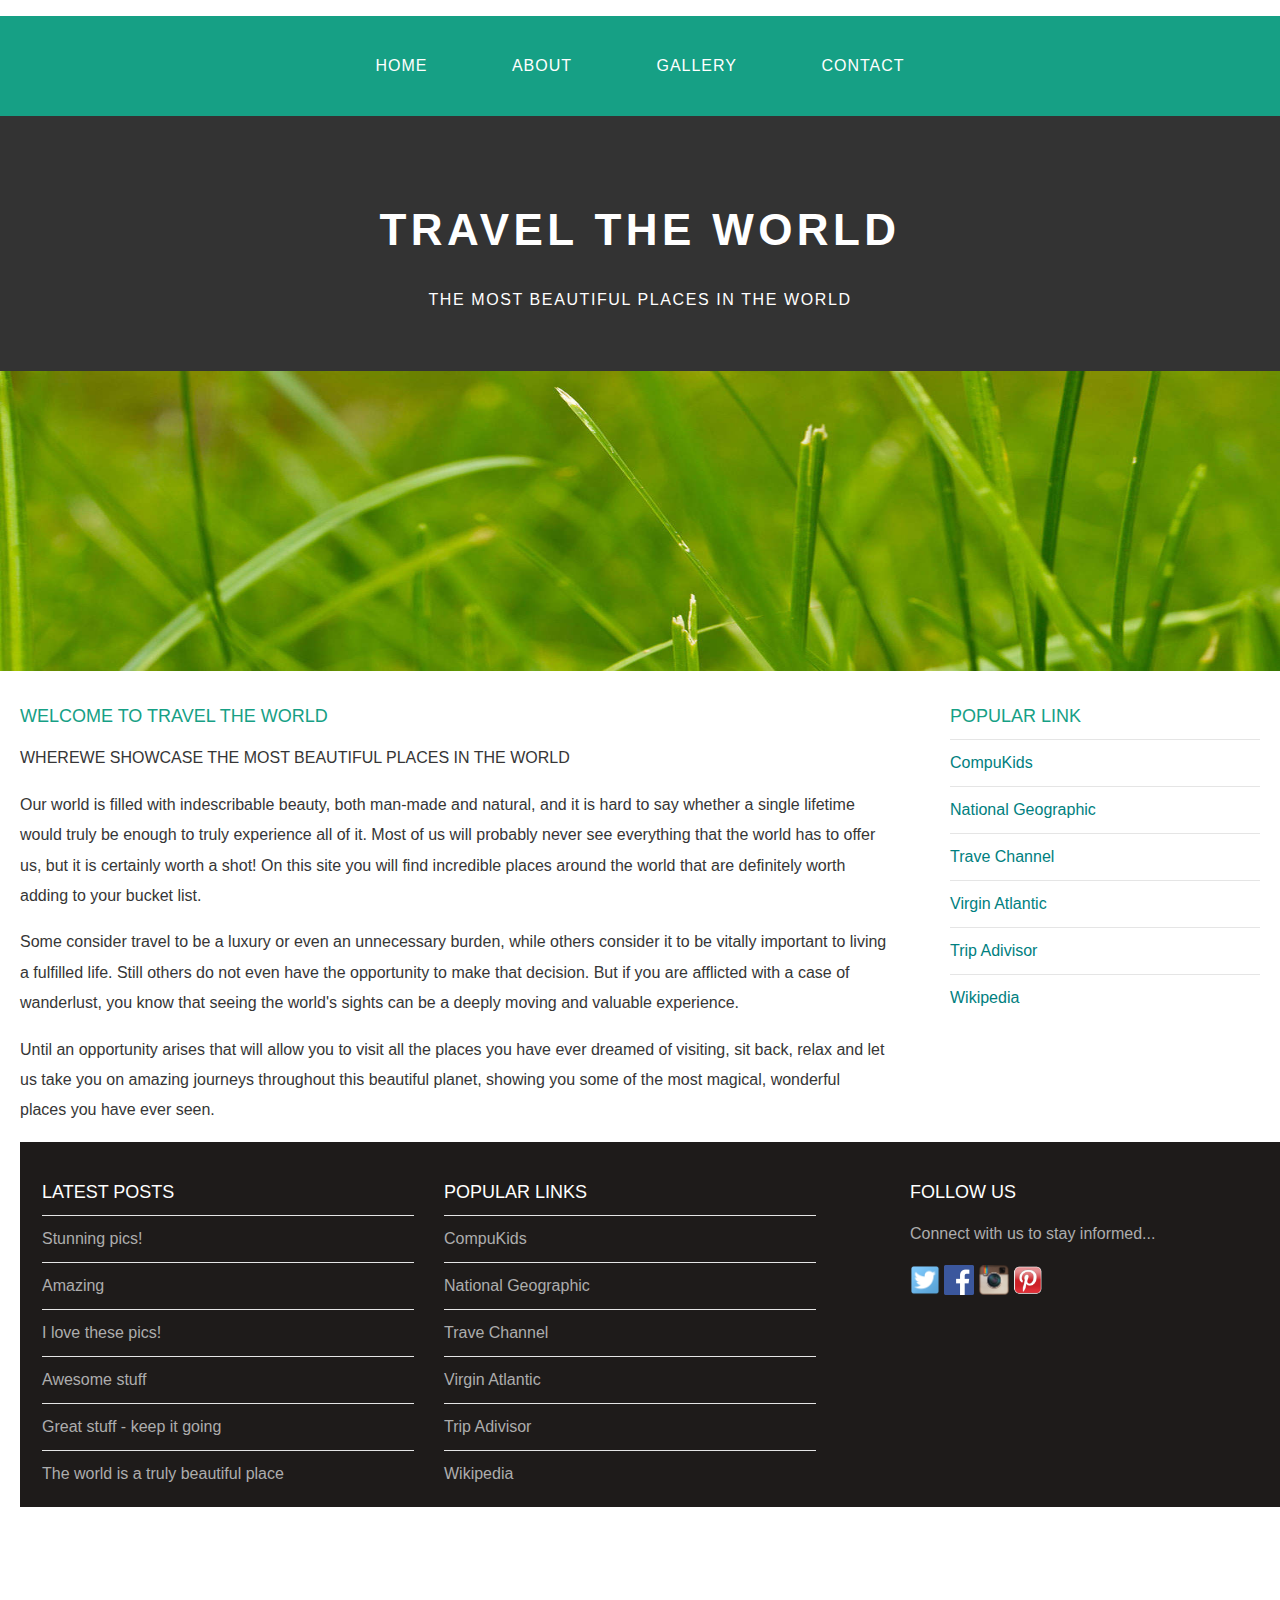
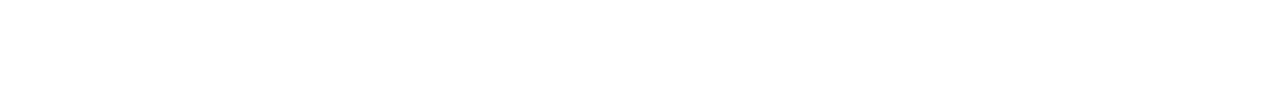
<file: index.html>
<!DOCTYPE html>
<html>
    <head>
        <title>TRAVEL THE WORLD</title>
        <link rel="stylesheet" href="style.css"/>
    </head>
    
    <body>
        <div id="menu">
            <ul>
                <li><a href="#">HOME</a></li>
                <li><a href="about.html">About</a></li>
                <li><a href="gallery.html">Gallery</a></li>
                <li><a href="contact.html">Contact</a></li>
            </ul>
        </div>
        <div id="header">
            <h1>TRAVEL THE WORLD</h1>
            <p>THE MOST BEAUTIFUL PLACES IN THE WORLD</p>
        </div>
        <div id="banner">
            <img src="images/pic01.jpg"/>
        </div>
        
        <div id="page">
            
            <div id="content">
                <h2>Welcome to Travel The World</h2>
                <p>WHEREWE SHOWCASE THE MOST BEAUTIFUL PLACES IN THE WORLD </p>
                <p>Our world is filled with indescribable beauty, both man-made and natural, and it is hard to say whether a single lifetime would truly be enough to truly experience all of it. Most of us will probably never see everything that the world has to offer us, but it is certainly worth a shot! On this site you will find incredible places around the world that are definitely worth adding to your bucket list.</p>
                <p>Some consider travel to be a luxury or even an unnecessary burden, while others consider it to be vitally important to living a fulfilled life. Still others do not even have the opportunity to make that decision. But if you are afflicted with a case of wanderlust, you know that seeing the world's sights can be a deeply moving and valuable experience.</p>
                <p>Until an opportunity arises that will allow you to visit all the places you have ever dreamed of visiting, sit back, relax and let us take you on amazing journeys throughout this beautiful planet, showing you some of the most magical, wonderful places you have ever seen.</p>
                
            </div>
            
            <div id="sidebar">
                <h2>Popular Link</h2>
                <ul class="styled">
                 <li><a href="http://www.compukids.me">CompuKids</a></li>
                 <li><a href="http://www.nationalgeographic.com/">National Geographic</a></li>
                 <li><a href="http://www.travelchannel.com/">Trave Channel</a></li>
                 <li><a href="http://www.virgin-atlantic.com/us/en.html">Virgin Atlantic</a></li>
                 <li><a href="http://www.tripadvisor.com">Trip Adivisor</a></li>
                 <li><a href="https://en.wikipedia.org/wiki/Main_Page">Wikipedia</a></li>
</ul>
            
            </div>
            <div id="footer">
                <div id="box1">
                    <h2>Latest Posts</h2>
                    <ul class="styled">
                     <li><a href="#">Stunning pics!</a></li>
                     <li><a href="#">Amazing</a></li>
                     <li><a href="#">I love these pics!</a></li>
                     <li><a href="#">Awesome stuff</a></li>
                     <li><a href="#">Great stuff - keep it going</a></li>
                    <li><a href="#">The world is a truly beautiful place</a></li>
                    </ul>
                
                </div>
                
                <div id="box2">
                    <h2>Popular links</h2>
                    <ul class="styled">
                    <li><a href="http://www.compukids.me">CompuKids</a></li>
                  <li><a href="http://www.nationalgeographic.com/">National Geographic</a></li>
                  <li><a href="http://www.travelchannel.com/">Trave Channel</a></li>
                 <li><a href="http://www.virgin-atlantic.com/us/en.html">Virgin Atlantic</a></li>
                 <li><a href="http://www.tripadvisor.com">Trip Adivisor</a></li>
                 <li><a href="https://en.wikipedia.org/wiki/Main_Page">Wikipedia</a></li>
                  </ul>
                
                </div>
                
                <div id="box3">
                    
                    <h2>Follow Us</h2>
                    <p>Connect with us to stay informed...</p>
                    <a href="#"><img src="images/twitter.png" height="30"/></a>
                    <a href="#"><img src="images/facebook.png" height="30"/></a>
                    <a href="#"><img src="images/instagram.png" height="30"/></a>
                    <a href="#"><img src="images/pinterest.png" height="30"/></a>
                
                </div>
            
            </div>
            <div id="copyright">
                <p>&copy; All Right Reserved | Designed By Bill</p>
            
            </div>
        
        </div>
    
    </body>

</html>
</file>
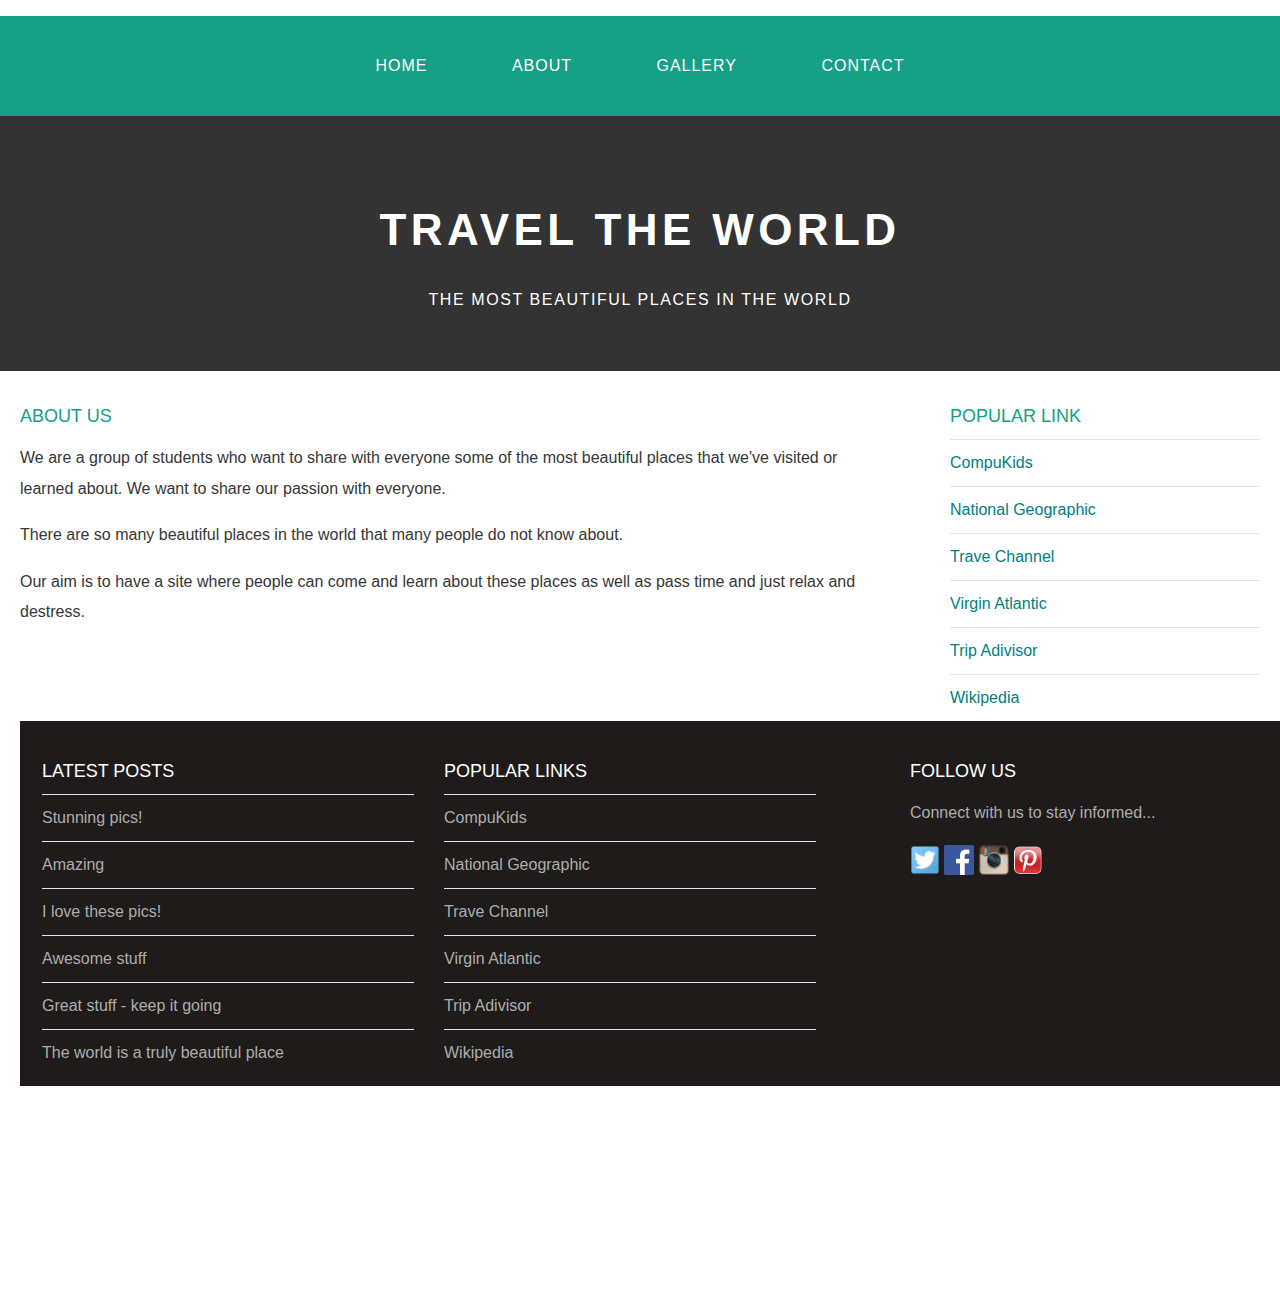
<file: about.html>
<!DOCTYPE html>
<html>
    <head>
        <title>TRAVEL THE WORLD</title>
        <link rel="stylesheet" href="style.css"/>
    </head>
    
    <body>
        <div id="menu">
            <ul>
                <li><a href="index.html">HOME</a></li>
                <li><a href="">About</a></li>
                <li><a href="gallery.html">Gallery</a></li>
                <li><a href="contact.html">Contact</a></li>
            </ul>
        </div>
        <div id="header">
            <h1>TRAVEL THE WORLD</h1>
            <p>THE MOST BEAUTIFUL PLACES IN THE WORLD</p>
        </div>
        
        
        <div id="page">
            
            <div id="content">
                <h2>About Us</h2>
                <p>We are a group of students who want to share with everyone some of the most beautiful places that we've visited or learned about. We want to share our passion with everyone.</p>
                <p>There are so many beautiful places in the world that many people do not know about. </p>
                <p>Our aim is to have a site where people can come and learn about these places as well as pass time and just relax and destress. </p>
            </div>
            
            <div id="sidebar">
                <h2>Popular Link</h2>
                <ul class="styled">
                 <li><a href="http://www.compukids.me">CompuKids</a></li>
                 <li><a href="http://www.nationalgeographic.com/">National Geographic</a></li>
                 <li><a href="http://www.travelchannel.com/">Trave Channel</a></li>
                 <li><a href="http://www.virgin-atlantic.com/us/en.html">Virgin Atlantic</a></li>
                 <li><a href="http://www.tripadvisor.com">Trip Adivisor</a></li>
                 <li><a href="https://en.wikipedia.org/wiki/Main_Page">Wikipedia</a></li>
</ul>
            
            </div>
            <div id="footer">
                <div id="box1">
                    <h2>Latest Posts</h2>
                    <ul class="styled">
                     <li><a href="#">Stunning pics!</a></li>
                     <li><a href="#">Amazing</a></li>
                     <li><a href="#">I love these pics!</a></li>
                     <li><a href="#">Awesome stuff</a></li>
                     <li><a href="#">Great stuff - keep it going</a></li>
                    <li><a href="#">The world is a truly beautiful place</a></li>
                    </ul>
                
                </div>
                
                <div id="box2">
                    <h2>Popular links</h2>
                    <ul class="styled">
                    <li><a href="http://www.compukids.me">CompuKids</a></li>
                  <li><a href="http://www.nationalgeographic.com/">National Geographic</a></li>
                  <li><a href="http://www.travelchannel.com/">Trave Channel</a></li>
                 <li><a href="http://www.virgin-atlantic.com/us/en.html">Virgin Atlantic</a></li>
                 <li><a href="http://www.tripadvisor.com">Trip Adivisor</a></li>
                 <li><a href="https://en.wikipedia.org/wiki/Main_Page">Wikipedia</a></li>
                  </ul>
                
                </div>
                
                <div id="box3">
                    
                    <h2>Follow Us</h2>
                    <p>Connect with us to stay informed...</p>
                    <a href="#"><img src="images/twitter.png" height="30"/></a>
                    <a href="#"><img src="images/facebook.png" height="30"/></a>
                    <a href="#"><img src="images/instagram.png" height="30"/></a>
                    <a href="#"><img src="images/pinterest.png" height="30"/></a>
                
                </div>
            
            </div>
            <div id="copyright">
                <p>&copy; All Right Reserved | Designed By Bill</p>
            
            </div>
        
        </div>
    
    </body>

</html>
</file>
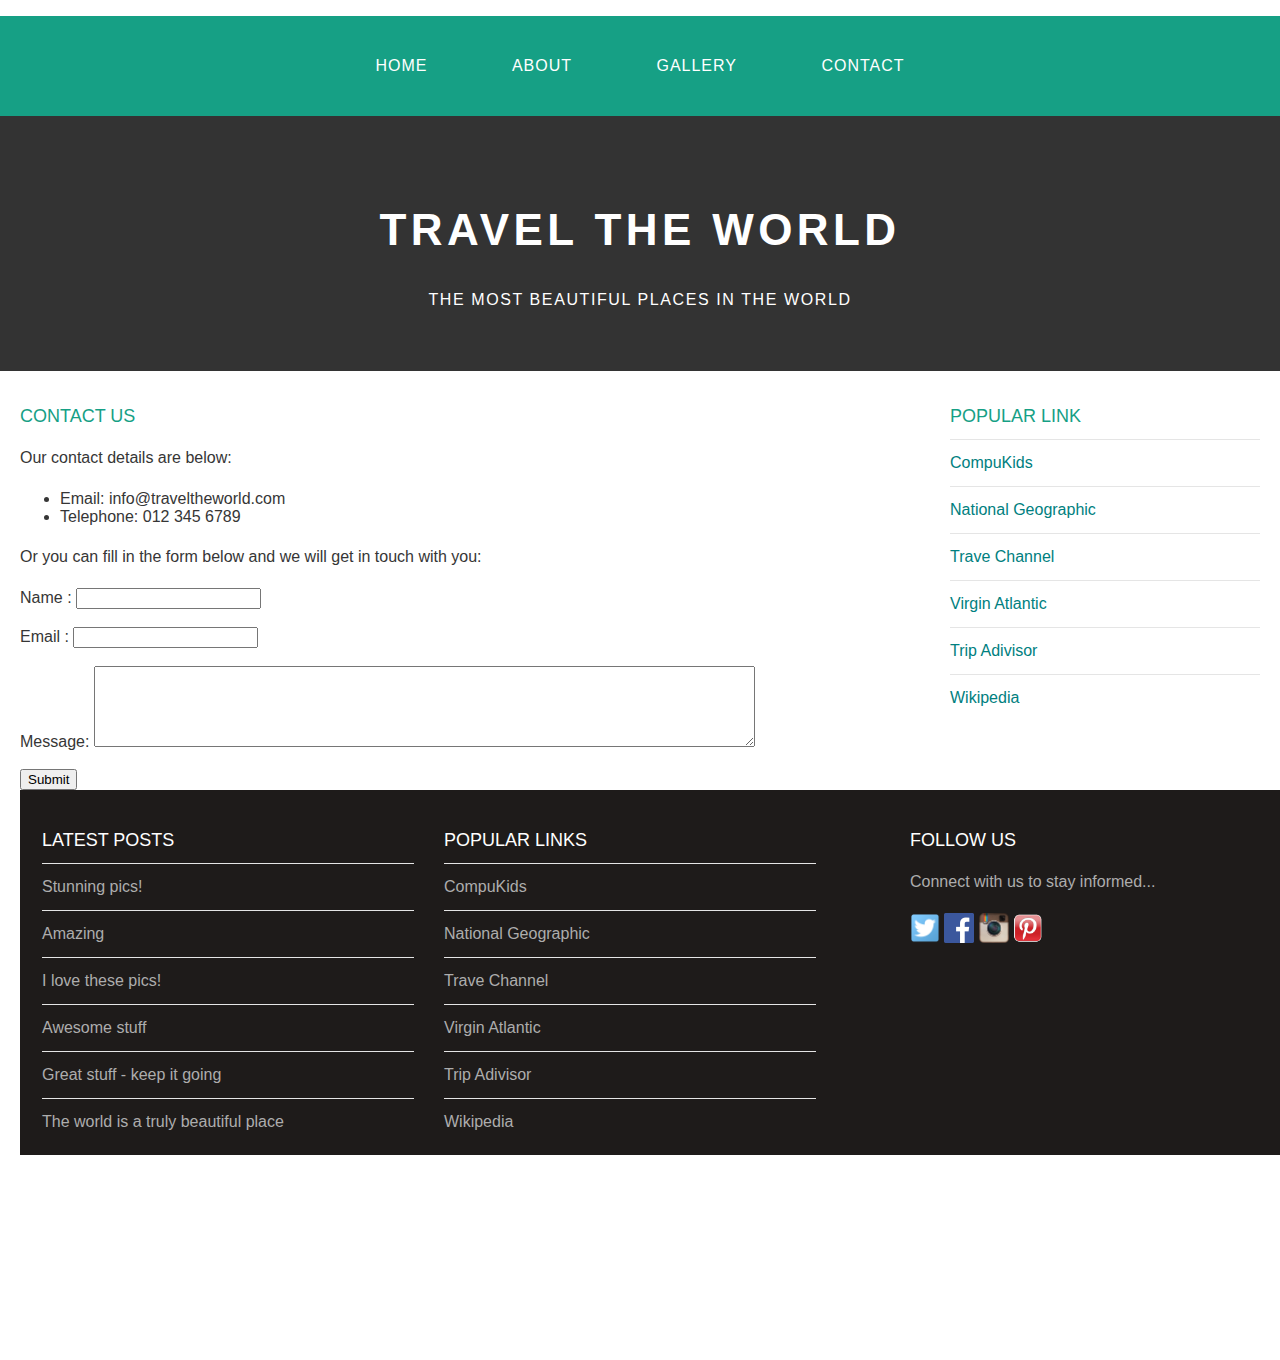
<file: contact.html>
<!DOCTYPE html>
<html>
    <head>
        <title>TRAVEL THE WORLD</title>
        <link rel="stylesheet" href="style.css"/>
    </head>
    
    <body>
        <div id="menu">
            <ul>
                <li><a href="index.html">HOME</a></li>
                <li><a href="about.html">About</a></li>
                <li><a href="gallery.html">Gallery</a></li>
                <li><a href="#">Contact</a></li>
            </ul>
        </div>
        <div id="header">
            <h1>TRAVEL THE WORLD</h1>
            <p>THE MOST BEAUTIFUL PLACES IN THE WORLD</p>
        </div>
        
        
        <div id="page">
            
            <div id="content">
                <h2>Contact Us</h2>
                <p>Our contact details are below:</p>
                <ul class="style1">
                <li>Email: info@traveltheworld.com</li>
                <li>Telephone: 012 345 6789</li>
                </ul>

                <p>Or you can fill in the form below and we will get in touch with you:</p>
                <form>
                Name     : <input type="text" /><br/><br/>
                Email     : <input type="email" /><br/><br/>
                Message: <textarea cols="80" rows="5"></textarea><br/><br/>
                <input type="submit" value="Submit"/>
               </form>
            </div>
            
            <div id="sidebar">
                <h2>Popular Link</h2>
                <ul class="styled">
                 <li><a href="http://www.compukids.me">CompuKids</a></li>
                 <li><a href="http://www.nationalgeographic.com/">National Geographic</a></li>
                 <li><a href="http://www.travelchannel.com/">Trave Channel</a></li>
                 <li><a href="http://www.virgin-atlantic.com/us/en.html">Virgin Atlantic</a></li>
                 <li><a href="http://www.tripadvisor.com">Trip Adivisor</a></li>
                 <li><a href="https://en.wikipedia.org/wiki/Main_Page">Wikipedia</a></li>
</ul>
            
            </div>
            <div id="footer">
                <div id="box1">
                    <h2>Latest Posts</h2>
                    <ul class="styled">
                     <li><a href="#">Stunning pics!</a></li>
                     <li><a href="#">Amazing</a></li>
                     <li><a href="#">I love these pics!</a></li>
                     <li><a href="#">Awesome stuff</a></li>
                     <li><a href="#">Great stuff - keep it going</a></li>
                    <li><a href="#">The world is a truly beautiful place</a></li>
                    </ul>
                
                </div>
                
                <div id="box2">
                    <h2>Popular links</h2>
                    <ul class="styled">
                    <li><a href="http://www.compukids.me">CompuKids</a></li>
                  <li><a href="http://www.nationalgeographic.com/">National Geographic</a></li>
                  <li><a href="http://www.travelchannel.com/">Trave Channel</a></li>
                 <li><a href="http://www.virgin-atlantic.com/us/en.html">Virgin Atlantic</a></li>
                 <li><a href="http://www.tripadvisor.com">Trip Adivisor</a></li>
                 <li><a href="https://en.wikipedia.org/wiki/Main_Page">Wikipedia</a></li>
                  </ul>
                
                </div>
                
                <div id="box3">
                    
                    <h2>Follow Us</h2>
                    <p>Connect with us to stay informed...</p>
                    <a href="#"><img src="images/twitter.png" height="30"/></a>
                    <a href="#"><img src="images/facebook.png" height="30"/></a>
                    <a href="#"><img src="images/instagram.png" height="30"/></a>
                    <a href="#"><img src="images/pinterest.png" height="30"/></a>
                
                </div>
            
            </div>
            <div id="copyright">
                <p>&copy; All Right Reserved | Designed By Bill</p>
            
            </div>
        
        </div>
    
    </body>

</html>
</file>
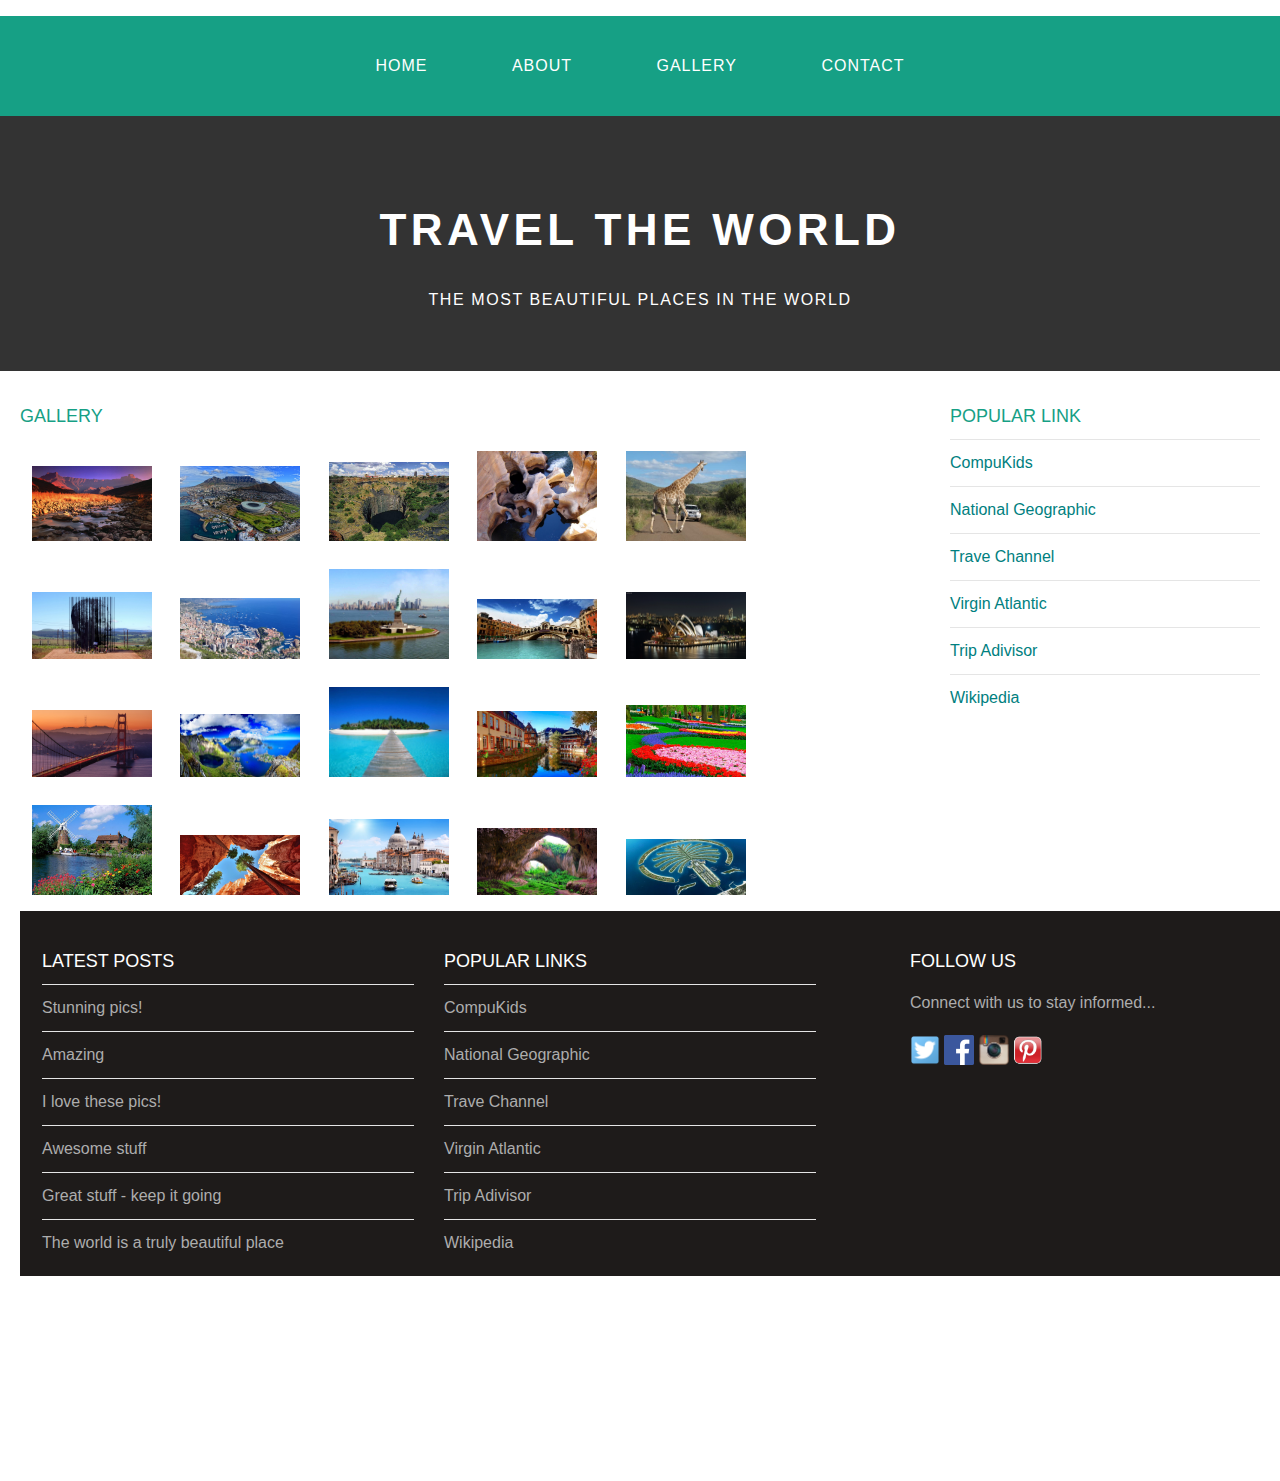
<file: gallery.html>
<!DOCTYPE html>
<html>
    <head>
        <title>TRAVEL THE WORLD</title>
        <link rel="stylesheet" href="style.css"/>
    </head>
    
    <body>
        <div id="menu">
            <ul>
                <li><a href="index.html">HOME</a></li>
                <li><a href="about.html">About</a></li>
                <li><a href="#">Gallery</a></li>
                <li><a href="contact.html">Contact</a></li>
            </ul>
        </div>
        <div id="header">
            <h1>TRAVEL THE WORLD</h1>
            <p>THE MOST BEAUTIFUL PLACES IN THE WORLD</p>
        </div>
        
        
        <div id="page">
            
            <div id="content">
                <h2>GALLERY</h2>
                <div id="gallery">
                    <img src="images/pic1.jpg"/>
                    <img src="images/pic2.jpg"/>
                    <img src="images/pic3.jpg"/>
                    <img src="images/pic4.jpg"/>
                    <img src="images/pic5.jpg"/>
                    <img src="images/pic6.jpg"/>
                    <img src="images/pic7.jpg"/>
                    <img src="images/pic8.jpg"/>
                    <img src="images/pic9.jpg"/>
                    <img src="images/pic10.jpg"/>
                    <img src="images/pic11.jpg"/>
                    <img src="images/pic12.jpg"/>
                    <img src="images/pic13.jpg"/>
                    <img src="images/pic14.jpg"/>
                    <img src="images/pic15.jpg"/>
                    <img src="images/pic16.jpg"/>
                    <img src="images/pic17.jpg"/>
                    <img src="images/pic18.jpg"/>
                    <img src="images/pic19.jpg"/>
                    <img src="images/pic20.jpg"/>
                </div>
            </div>
            
            <div id="sidebar">
                <h2>Popular Link</h2>
                <ul class="styled">
                 <li><a href="http://www.compukids.me">CompuKids</a></li>
                 <li><a href="http://www.nationalgeographic.com/">National Geographic</a></li>
                 <li><a href="http://www.travelchannel.com/">Trave Channel</a></li>
                 <li><a href="http://www.virgin-atlantic.com/us/en.html">Virgin Atlantic</a></li>
                 <li><a href="http://www.tripadvisor.com">Trip Adivisor</a></li>
                 <li><a href="https://en.wikipedia.org/wiki/Main_Page">Wikipedia</a></li>
</ul>
            
            </div>
            <div id="footer">
                <div id="box1">
                    <h2>Latest Posts</h2>
                    <ul class="styled">
                     <li><a href="#">Stunning pics!</a></li>
                     <li><a href="#">Amazing</a></li>
                     <li><a href="#">I love these pics!</a></li>
                     <li><a href="#">Awesome stuff</a></li>
                     <li><a href="#">Great stuff - keep it going</a></li>
                    <li><a href="#">The world is a truly beautiful place</a></li>
                    </ul>
                
                </div>
                
                <div id="box2">
                    <h2>Popular links</h2>
                    <ul class="styled">
                    <li><a href="http://www.compukids.me">CompuKids</a></li>
                  <li><a href="http://www.nationalgeographic.com/">National Geographic</a></li>
                  <li><a href="http://www.travelchannel.com/">Trave Channel</a></li>
                 <li><a href="http://www.virgin-atlantic.com/us/en.html">Virgin Atlantic</a></li>
                 <li><a href="http://www.tripadvisor.com">Trip Adivisor</a></li>
                 <li><a href="https://en.wikipedia.org/wiki/Main_Page">Wikipedia</a></li>
                  </ul>
                
                </div>
                
                <div id="box3">
                    
                    <h2>Follow Us</h2>
                    <p>Connect with us to stay informed...</p>
                    <a href="#"><img src="images/twitter.png" height="30"/></a>
                    <a href="#"><img src="images/facebook.png" height="30"/></a>
                    <a href="#"><img src="images/instagram.png" height="30"/></a>
                    <a href="#"><img src="images/pinterest.png" height="30"/></a>
                
                </div>
            
            </div>
            <div id="copyright">
                <p>&copy; All Right Reserved | Designed By Bill</p>
            
            </div>
        
        </div>
    
    </body>

</html>
</file>
<file: style.css>
/* ***************************************************** */
/* Universal styles                                      */
/* ***************************************************** */
body{
    margin: 0;
    padding: 0;
    background-color: #ffffff;
    font-family: 'Raleway' , sans-serif;
    font-size: 16px;
    font-weight: 400;
    color: #363636;      
}

p{
    line-height: 190%;
}

a{
    text-decoration: none;
    color: teal;
}

/* ***************************************************** */
/* Menu                                                  */ 
/* ***************************************************** */

#menu{
    background-color: #16a085;
    height: 100px;
}

#menu ul{
    margin 0;
    padding: 0;
    list-style-type: none;
    text-align: center;
}

#menu li{
    display: inline-block;
}

#menu a{
    letter-spacing: 1px;
    text-decoration: none;
    text-align: center;
    text-transform: uppercase;
    font-size: 16px;
    line-height: 100px;
    color: #ffffff;
    
    padding: 0 40px;
    border: none;
    display: block;   
}

#menu a:hover{
    background-color: #1abc9c;
}

/* ***************************************************** */
/* Header                                                */ 
/* ***************************************************** */

#header{
    padding: 60px 0px 40px 0px;
    background-color: #333333;
    text-align: center;
}

#header h1{
    letter-spacing: 0.1em;
    font-size: 44px;
    color: #ffffff;
}

#header p{
    letter-spacing: 0.1em;
    color: #ffffff;
}

/* ***************************************************** */
/* Banner                                                */ 
/* ***************************************************** */

#banner{
    height: 300px;
}

#banner img{
    width: 100%;
    height: 300px;
}

/* ***************************************************** */
/* Page                                                */ 
/* ***************************************************** */

#page{
    min-height: 400px;
    padding: 20px;
}

#page h2{
    margin-bottom: 12px;
    text-transform: uppercase;
    font-weight: 400;
    font-size: 18px;
    color: #16a085;
}

/* CONTENT */

#content{
    float: left;
    width: 70%;
}

/* SIDEBAR */

#sidebar{
    float: right;
    width: 25%;
}

/* LIST */

ul.styled{
    margin: 0;
    padding: 0;
    list-style-type: none;
}

ul.styled li{
    border-top: solid 1px #e5e5e5;
    padding: 14px 0px;
}

/* ***************************************************** */
/* Footer                                               */ 
/* ***************************************************** */

#footer{
    width: 100%;
    height: 340px;
    background-color: #1e1b1a;
    padding-top: 25px;
    padding-left: 22px;
    clear: both;  
}

#footer h2{
    font-size: 18px;
    font-weight: 400;
    text-transform: uppercase;
    color: #ffffff; 
}

#footer p{
    color: #adadad;
}

#footer a{
    color: #adadad;
}

#box1{
    float: left;
    width: 30%;
    padding-right: 30px;
}

#box2{
    float: left;
    width: 30%;
    padding-right: 30px;
}

#box3{
    float: right;
    width: 30%;
    padding-left: 30px;
}


/* ***************************************************** */
/* Copyright                                             */ 
/* ***************************************************** */

#copyright{
    width: 100%;
    height: 130px;
    text-align: center;
    background-color: 16a085;
    padding-top: 55px;
    clear: both;
}

#copyright p{
    font-size: 12px;
    letter-spacing: 0.1em;
    text-transform: uppercase;
    color: #ffffff;
}

/* ***************************************************** */
/* Gallery                                               */ 
/* ***************************************************** */

    
#gallery img{
	width:120px;
	margin:12px;
	-moz-transition: -moz-transform 0.5s ease-in;
	-webkit-transition: -webkit-transform 0.5s ease-in;
	-o-transition: -o-transform 0.5s ease-in;
}

/* Hover */

#gallery img:hover{
	-moz-transform: scale(3);
	-webkit-transform: scale(3);
	-o-transform: scale(3);
 }
</file>
